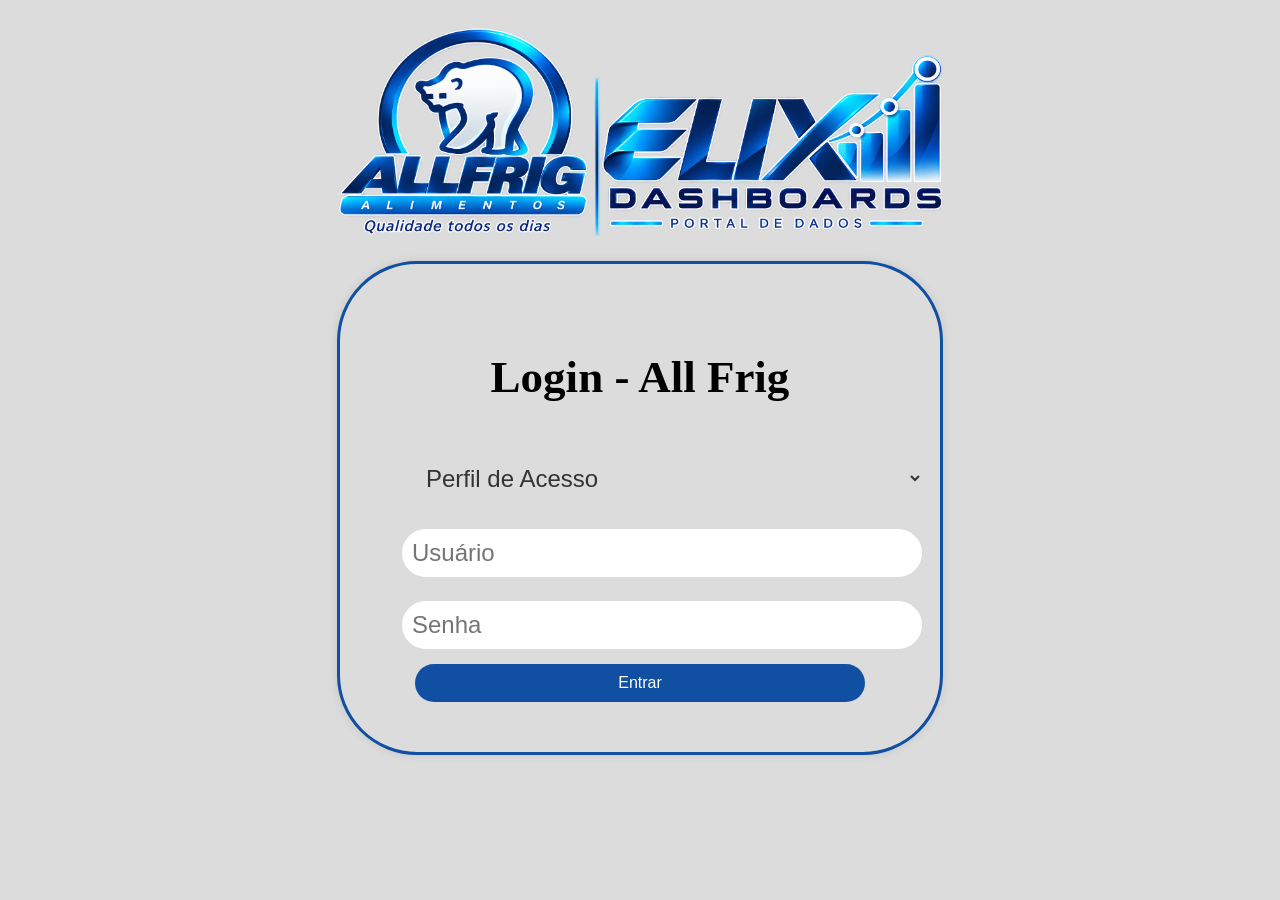
<file: index.html>
<!DOCTYPE html>
<html lang="pt-br"> <!-- -->
	<head> <!-- -->
		<meta charset="UTF-8" /> <!-- -->
		<meta name="viewport"/> <!-- -->
		<title>Elix</title> <!-- -->
		<link rel="icon" type="x-icon" href="logo.ico"> <!-- -->
		<link rel="stylesheet" href="style.css"> <!-- -->
		 <script src="script.js" defer></script> <!-- -->
	</head>
	<body> <!-- -->
		<header> <!-- -->
			<nav class="logo"> <!-- -->
				<img src="Logo+Elix.png" alt="Logo da Empresa" /> <!-- -->
			</nav>
		</header>

		<div class="login-container"> <!-- -->
			<h2>Login -  All Frig</h2> <!-- -->
			<select id="userType"> <!-- -->
				<option value="">Perfil de Acesso</option> <!-- -->
				<option value="geral">Administrativo</option>
				<option value="fornecedor">Fornecedor</option>
				<option value="supervisor">Supervisor</option>
				<option value="vendedor">Vendedor</option>
			</select>
			<input type="text" id="username" placeholder="Usuário"/> <!-- -->
			<input type="password" id="password" placeholder="Senha"/> <!-- -->
			<button onclick="verifyLogin()">Entrar</button> <!-- -->
			<p class="error-message" id="error-message">Mensagem de erro aqui</p> <!-- -->
		</div>
	</body>
</html>
</file>
<file: style.css>
<style>
		nav.logo {
		  max-width: 200px; /* */
		  margin: 0 auto 50px auto; /* */
		}
		nav.logo img {
		  max-width: 50%; /* */
		  height: auto; /* */
		  display: block; /* */
		  margin: 0 auto; /* */
		}
		body {
			font-family: Inter;
			background-color: #DCDCDC; /* Cor de fundo da Tela */
			text-align: center; /*  */
		}
		.login-container {
			max-width: 500px; /* Tamanho da Margem do quadrado */
			margin: 0px auto; /*Espaço entre a imagem */
			padding: 50px; /* espaço entre as letras*/
			border: 3px solid #104fa2; /*Borda de largura e cor definida*/
			border-radius: 80px; /* Curvatura da Borda*/
			background-color: #DCDCDC;
			box-shadow: 0 0 10px rgba(0,0,0,0.1);
			font-size: 30px;
		}
		input, select {
			width: 100%;
			padding: 10px;
			margin: 10px;
			border: 2px solid #DCDCDC;
			border-radius: 40px;
			font-size: 24px;
		}
		button {
			padding: 10px;
			width: 90%;
			background-color: #104fa2;
			border: none;
			color: white;
			cursor: pointer;
			font-size: 16px;
			border-radius: 40px;
		}
		button:hover {
			background-color: #45a049;
		}
		.error-message {
			color: red;
			display: none;
			margin-top: 10px;
			text-align: center;
		}
		select#userType {
			border: 2px solid #DCDCDC;
			border-radius: 40px;
			width: 105%;
			background-color: #DCDCDC;
			padding: 12px 20px;
			color: #333;
			transition: all 0.4s ease;
		}
</style>
</file>
<file: style-principal.css>
body {
		font-family: Inter;
		background-color: #DCDCDC;
		text-align: center;
		margin: 0;
		transition: margin-left 0.1s ease;
	}
	.Menu {
		position: fixed;
		top: 0;
		left: 0;
		width: 100%;
		box-sizing: border-box; /* Inclui o padding na largura */
		background-color: #DCDCDC;
		display: flex;
		justify-content: space-between;
		align-items: center;
		padding: 10px 40px 10px 20px;
		z-index: 2000;
		box-shadow: 0 2px 5px rgba(0,0,0,0.1);
	}
	#menuList {
		background-color: #104fa2;
		color: #DCDCDC;
		border: none;
		padding: 2px 10px;
		font-size: 20px;
		border-radius: 400px;
		cursor: pointer;
	}
	.logout-button {
		background-color: #cf0000;
		color: #DCDCDC;
		border: none;
		border-radius: 400px;
		cursor: pointer;
		font-size: 20px;
		padding: 2px 10px;
	}
	.logout-button:hover {
		background-color: black;
	}
	.side-menu {
		height: 100%;
		width: 0;
		position: fixed;
		z-index: 1999;
		top: 0;
		left: 0;
		background-color: #104fa2;
		overflow-x: hidden;
		transition: 0.1s;
		padding-top: 80px;
		text-align: left;
	}
	.side-menu button {
		padding: 14px 25px;
		font-size: 20px;
		font-family: Merriweather;
		color: white;
		display: block;
		background: none;
		border: none;
		text-align: left;
		width: 100%;
		cursor: pointer;
		transition: background 0.2s;
	}
	.side-menu button:hover {
		background-color: white;
	}
	nav.logo img {
		height: 200px;
		display: block;
		margin: 100px auto 0 auto;
	}
	h1 {
		margin-top: 0px;
		font-family: Inter;
		font-size: 30px;
	}
	h3 {
		margin-top: 0px;
		font-family: Inter;
		font-size: 20px;
	}
	.tabs, .subtabs {
		display: none;
		justify-content: center;
		flex-wrap: wrap;
		gap: 5px;
		margin-bottom: 15px;
	}
	.tabs button, .subtabs button {
		border: none;
		border-radius: 40px;
		padding: 14px 20px;
		cursor: pointer;
		font-size: 15px;
	}
	.tabs button.active, .subtabs button.active {
		background-color: #DCDCDC;
	}
	.tabcontent, .subtabcontent {
		display: none;
		padding: 20px;
	}
	iframe {
		width: 100%;
		height: 220vh;
		border: none;
	}
	select {
		font-size: 20px;
		padding: 8px 12px;
		border-radius: 8px;
		border: 1px solid #ccc;
		min-width: 150px;
		cursor: pointer;
	}
	.error-message {
		color: red;
	}
	.select-group {
		display: fixed;
		justify-content: center;
		background-color: #DCDCDC;
		gap: 15px;
		margin-bottom: 15px;
		flex-wrap: wrap;	
	}
	.select-group1 {
		display: fixed;
		justify-content: center;
		background-color: #DCDCDC;
		gap: 15px;
		margin-bottom: 15px;
		flex-wrap: wrap;	
		font-size: 25px;
		width: 100%;
		height: 100%;
	}
</file>
